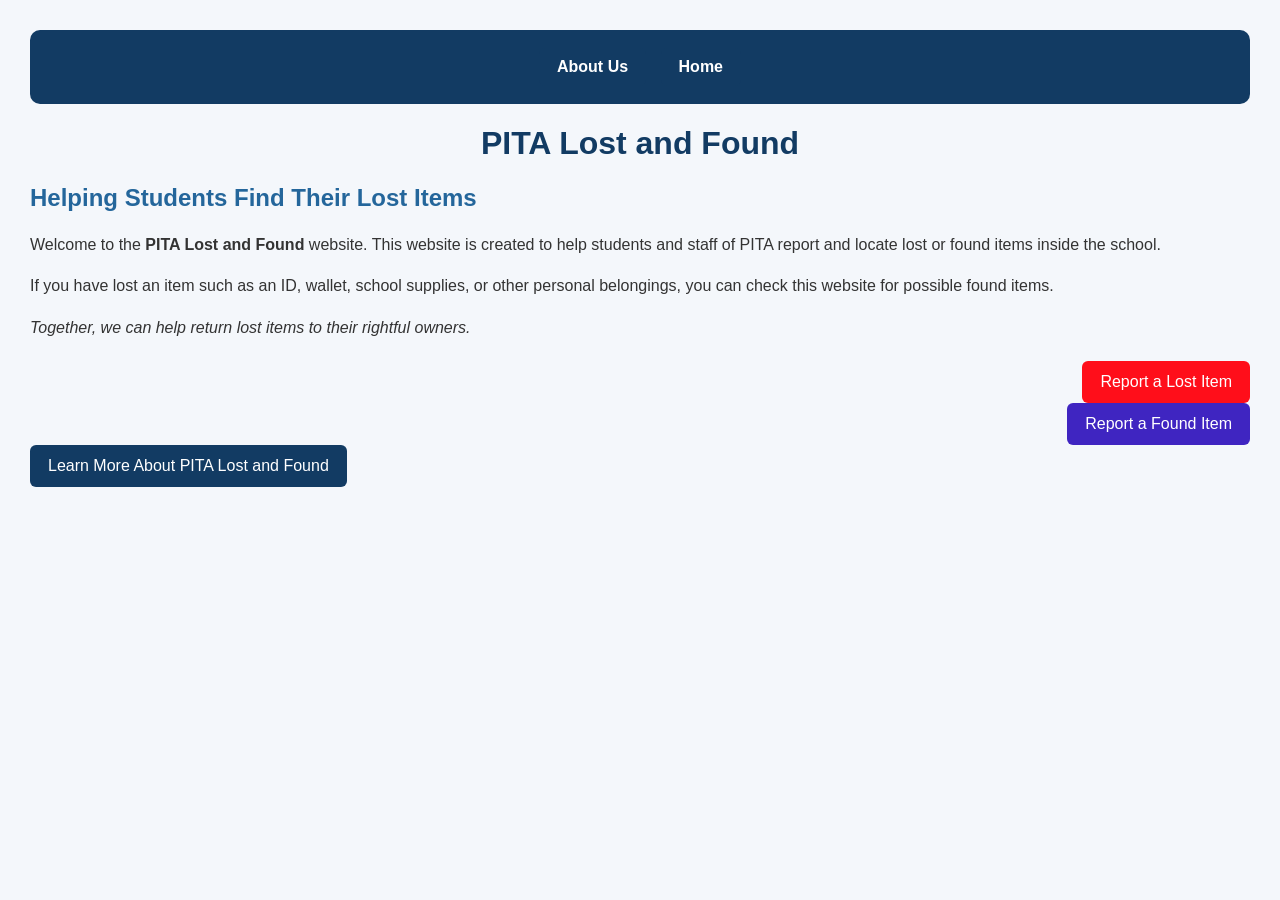
<file: index.html>
<!DOCTYPE html>
<html lang="en">
<head>
    <meta charset="UTF-8">
    <meta name="viewport" content="width=device-width, initial-scale=1.0">
    <title>PITA Lost and Found</title>    
    <link rel="stylesheet" href="style.css">
</head>
<body>

    <nav>
        <a href="about.html">About Us</a>
        <a href="index.html">Home</a>
    </nav>

    
    

    <h1>PITA Lost and Found</h1>

    <h2>Helping Students Find Their Lost Items</h2>

    <p>
        Welcome to the <strong>PITA Lost and Found</strong> website.
        This website is created to help students and staff of PITA
        report and locate lost or found items inside the school.
    </p>

    <p>
        If you have lost an item such as an ID, wallet, school supplies,
        or other personal belongings, you can check this website for
        possible found items.
    </p>

    <p>
        <em>Together, we can help return lost items to their rightful owners.</em>
    </p>

    <div id="Buttons">
    <a id="opt" href="lost.html">Report a Lost Item</a><br>
    <a id="choose" href="found.html">Report a Found Item</a>
    </div>

    
        <a href="about.html">Learn More About PITA Lost and Found</a>
    
    
</body>
</html>
</file>
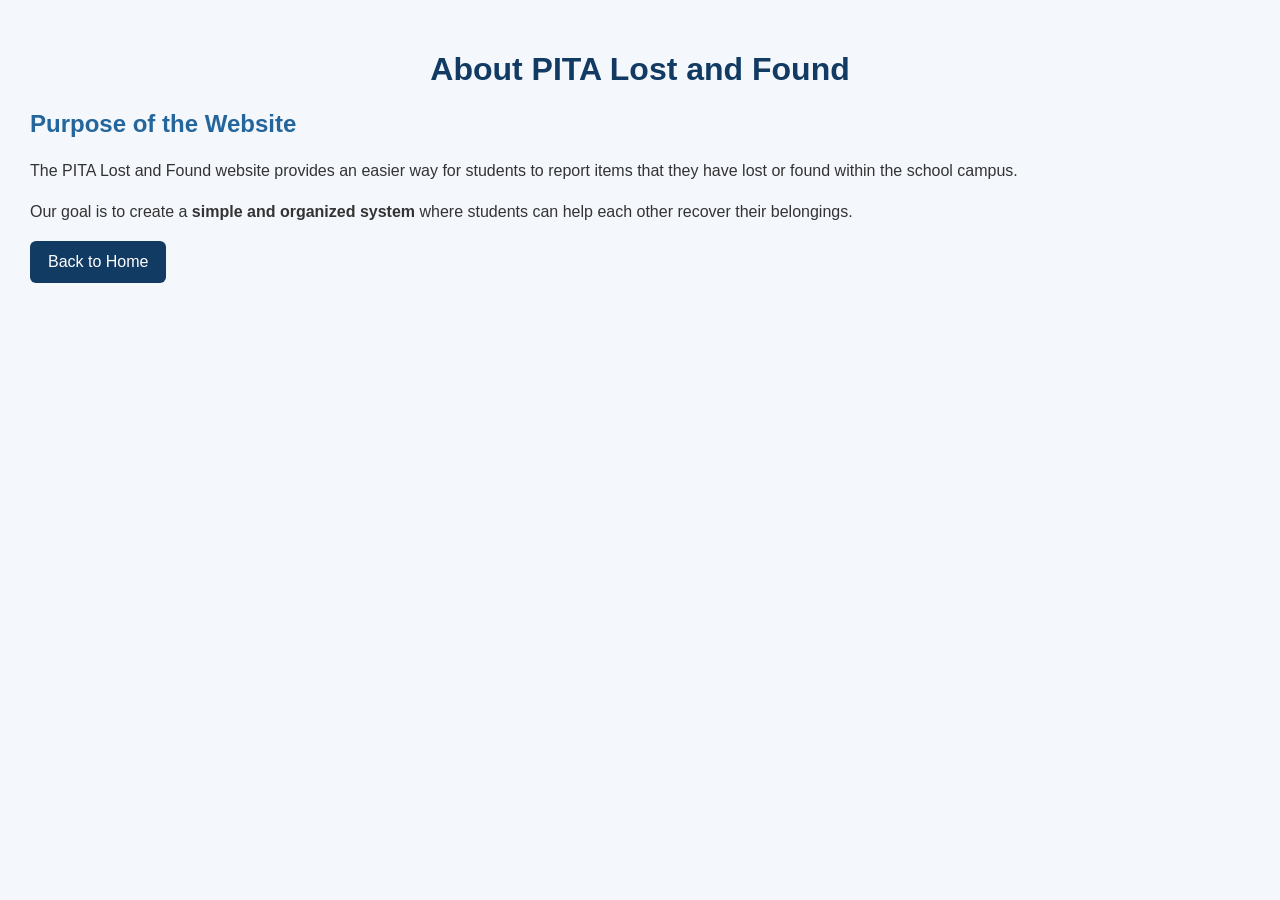
<file: about.html>
<!DOCTYPE html>
<html lang="en">
<head>
    <meta charset="UTF-8">
    <meta name="viewport" content="width=device-width, initial-scale=1.0">

    <title>About - PITA Lost and Found</title>
    <link rel="stylesheet" href="style.css">
</head>

<body>

    <h1>About PITA Lost and Found</h1>

    <h2>Purpose of the Website</h2>

    <p>
        The PITA Lost and Found website provides an easier way for
        students to report items that they have lost or found within
        the school campus.
    </p>

    <p>
        Our goal is to create a <strong>simple and organized system</strong>
        where students can help each other recover their belongings.
    </p>

    <a href="index.html">Back to Home</a>

</body>
</html>
</file>
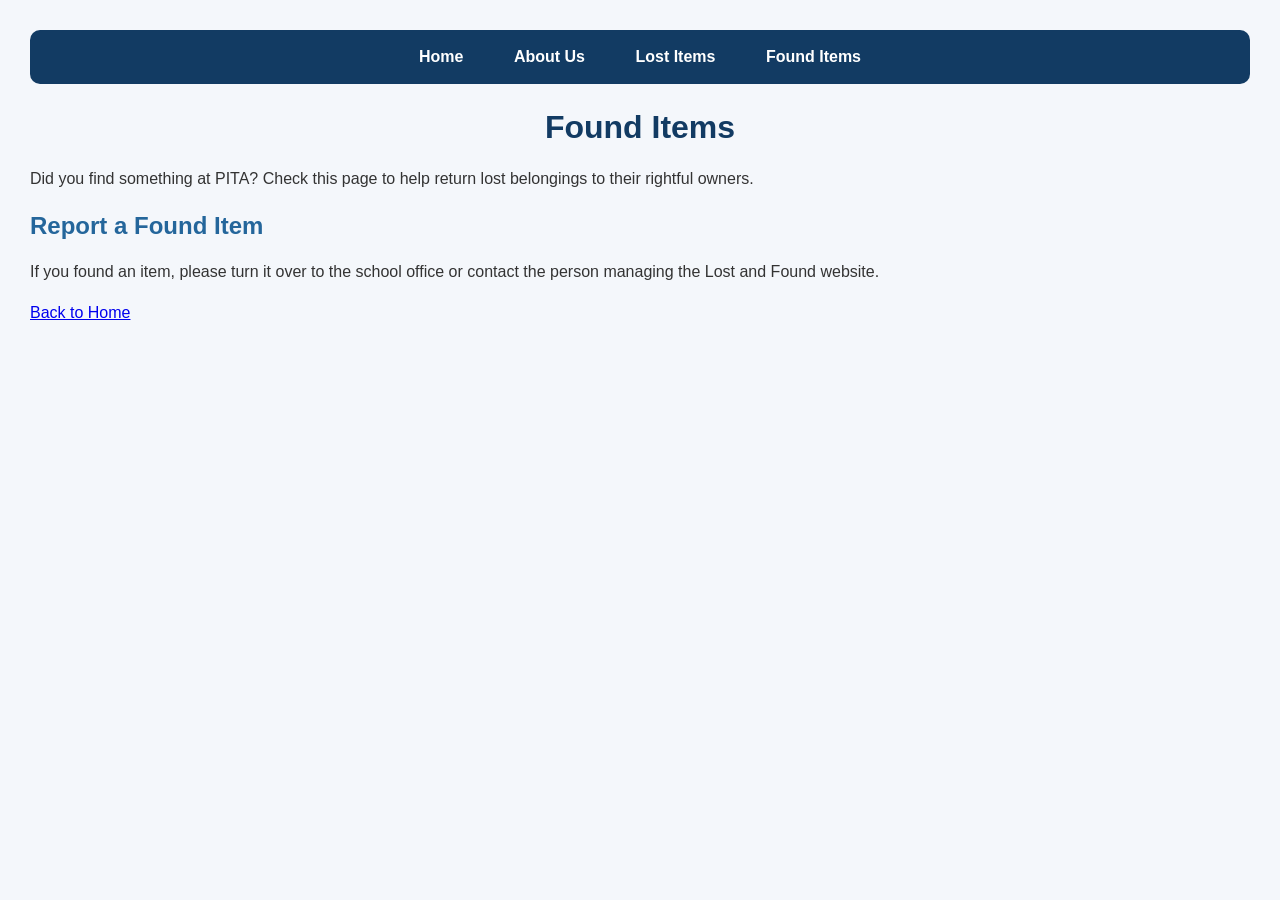
<file: found.html>
<!DOCTYPE html>
<html lang="en">
<head>
    <meta charset="UTF-8">
    <meta name="viewport" content="width=device-width, initial-scale=1.0">
    <title>Found Items - PITA Lost and Found</title>
    <link rel="stylesheet" href="lost-found.css">
</head>
<body>

    <nav>
        <a href="index.html">Home</a>
        <a href="about.html">About Us</a>
        <a href="lost.html">Lost Items</a>
        <a href="found.html">Found Items</a>
    </nav>

    <h1>Found Items</h1>

    <p>
        Did you find something at PITA? Check this page to help
        return lost belongings to their rightful owners.
    </p>

    <section>
        <h2>Report a Found Item</h2>
        <p>
            If you found an item, please turn it over to the school
            office or contact the person managing the Lost and Found website.
        </p>
    </section>

    <p><a href="index.html">Back to Home</a></p>

</body>
</html>
</file>
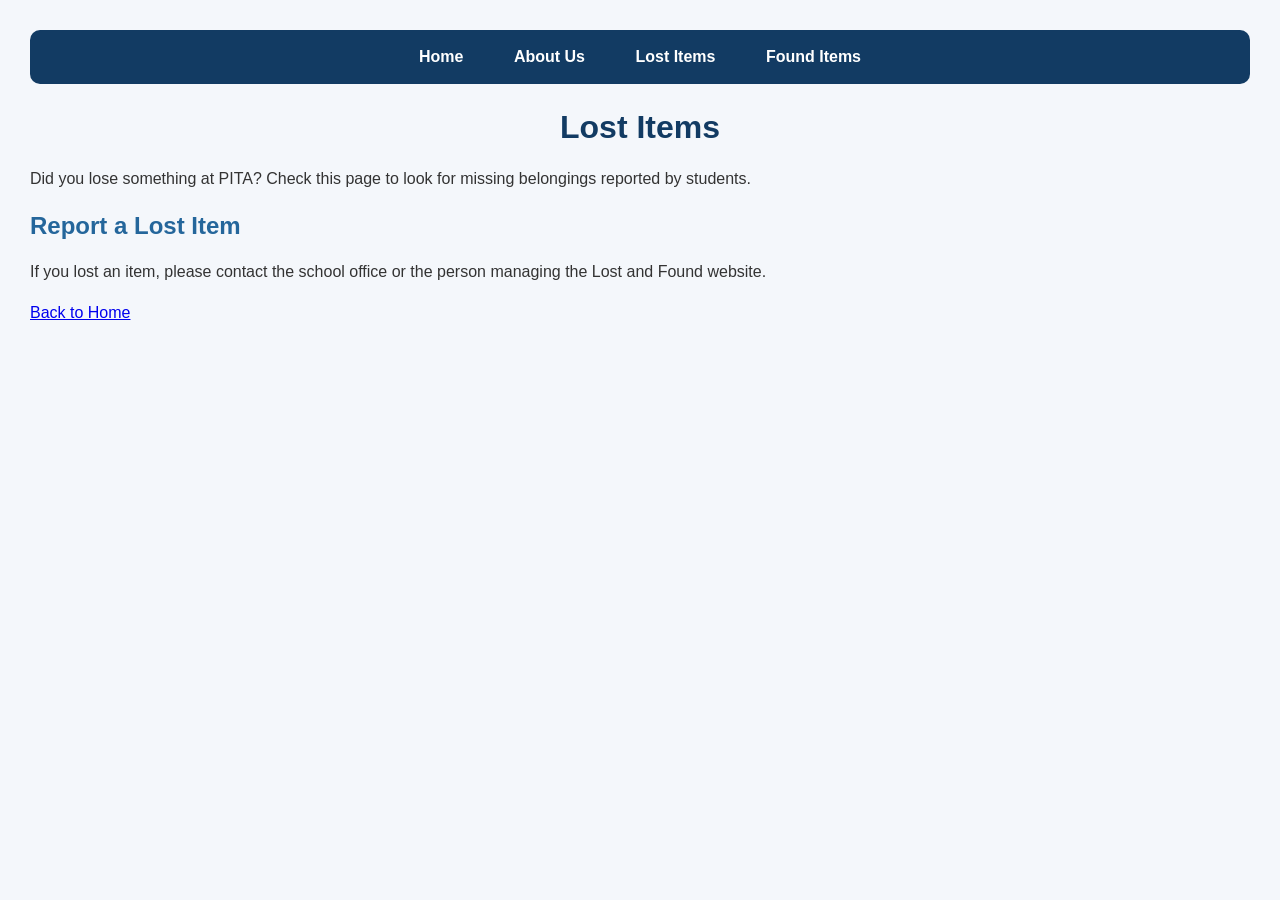
<file: lost.html>
<!DOCTYPE html>
<html lang="en">
<head>
    <meta charset="UTF-8">
    <meta name="viewport" content="width=device-width, initial-scale=1.0">
    <title>Lost Items - PITA Lost and Found</title>
    <link rel="stylesheet" href="lost-found.css">
</head>
<body>

    <nav>
        <a href="index.html">Home</a>
        <a href="about.html">About Us</a>
        <a href="lost.html">Lost Items</a>
        <a href="found.html">Found Items</a>
    </nav>

    <h1>Lost Items</h1>

    <p>
        Did you lose something at PITA? Check this page to look for
        missing belongings reported by students.
    </p>

    <section>
        <h2>Report a Lost Item</h2>
        <p>
            If you lost an item, please contact the school office
            or the person managing the Lost and Found website.
        </p>
    </section>

    <p><a href="index.html">Back to Home</a></p>

</body>
</html>
</file>
<file: style.css>
body {
    font-family: Arial, sans-serif;
    background-color: #f4f7fb;
    color: #333333;
    margin: 0;
    padding: 30px;
}

h1 {
    color: #123b63;
    text-align: center;
}

h2 {
    color: #24669b;
}

p {
    font-size: 16px;
    line-height: 1.6;
}

a {
    display: inline-block;
    background-color: #123b63;
    color: white;
    padding: 12px 18px;
    text-decoration: none;
    border-radius: 6px;
}

a:hover {
    background-color: #24669b;
}
nav {
    text-align: right;
    margin-bottom: 30px;

}

#home {
    text-align: top;
    margin-bottom: 30px;
}

nav a {
    margin: 5px;
    
}

#logo {
    text-align: top right;
    margin-bottom: 1px;
     
}

#Buttons{ 
    text-align: right;
    margin-top: 20px;
}

#opt{   
    background-color: #ff0e1a;
    
}

#choose{
    background-color: #3f25c1;
}

.hero {
    text-align: center;
    padding: 20px;
}


.hero img {
    width: 100%;
    max-width: 900px;
    height: auto;
    object-fit: contain;
    display: block;
    margin: 0 auto;
    border-radius: 15px;
    box-shadow: 0 4px 12px rgba(0, 0, 0, 0.2);
}


/* Navigation bar design */
nav {
    background-color: #123b63;
    padding: 18px;
    text-align: center;
    border-radius: 10px;
    margin-bottom: 20px;
}

nav a {
    color: white;
    text-decoration: none;
    font-weight: bold;
    padding: 10px 18px;
    margin: 0 5px;
    border-radius: 6px;
    transition: 0.3s;
}

nav a:hover {
    background-color: #e5a900;
    color: #123b63;
}

.welcome-text {
    text-align: center;
    padding: 25px 15px;
}

.welcome-text h1 {
    color: #123b63;
    font-size: 32px;
    margin-bottom: 10px;
}

.welcome-text h2 {
    color: #24669b;
    font-size: 22px;
}

.welcome-text p {
    max-width: 650px;
    margin: 15px auto 25px;
    line-height: 1.7;
}

.home-buttons a {
    display: inline-block;
    background-color: #123b63;
    color: white;
    padding: 12px 20px;
    margin: 6px;
    border-radius: 8px;
    text-decoration: none;
    font-weight: bold;
}

/* Border for the welcome section */
.welcome-text {
    border: 2px solid #123b63;
    border-radius: 10px;
}

.home-buttons a:hover {
    background-color: #e5a900;
    color: #123b63;
}
</file>
<file: lost-found.css>
/* CSS for Lost and Found pages */

body {
    font-family: Arial, sans-serif;
    background-color: #f4f7fb;
    color: #333333;
    margin: 0;
    padding: 30px;
}

h1 {
    color: #123b63;
    text-align: center;
    margin-bottom: 20px;
}

h2 {
    color: #24669b;
}

p {
    font-size: 16px;
    line-height: 1.6;
    margin: 15px 0;
}

nav {
    background-color: #123b63;
    text-align: center;
    padding: 18px;
    border-radius: 10px;
    margin-bottom: 25px;
}

nav a {
    color: white;
    text-decoration: none;
    font-weight: bold;
    padding: 10px 18px;
    margin: 5px;
    border-radius: 6px;
}

nav a:hover {
    background-color: #e5a900;
    color: #123b63;
}

img {
    max-width: 100%;
    height: auto;
}

button {
    background-color: #123b63;
    color: white;
    padding: 10px 18px;
    border: 2px solid #123b63;
    border-radius: 6px;
    cursor: pointer;
}

button:hover {
    background-color: #e5a900;
    color: #123b63;
}
</file>
